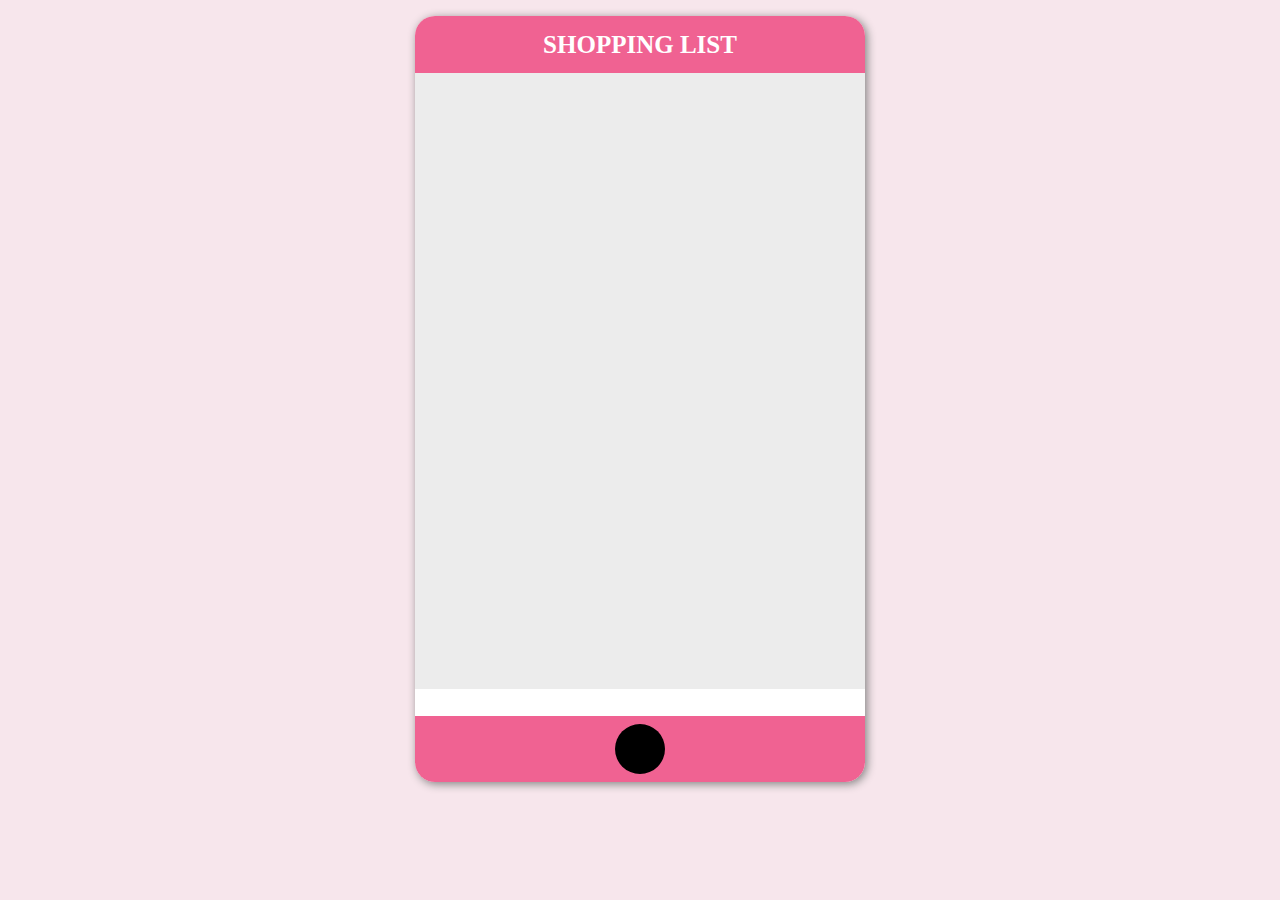
<file: shoppingList/index.html>
<!DOCTYPE html>
<html lang="ko">
<head>
    <meta charset="UTF-8">
    <meta name="viewport" content="width=device-width, initial-scale=1.0">
    <link rel="stylesheet" href="https://use.fontawesome.com/releases/v5.15.1/css/all.css" integrity="sha384-vp86vTRFVJgpjF9jiIGPEEqYqlDwgyBgEF109VFjmqGmIY/Y4HV4d3Gp2irVfcrp" crossorigin="anonymous">
    <link rel="stylesheet" href="style.css">    
    <title>Shoppiing List</title>
</head>
<body>
    <div id="wrap">

        <header>
            <h1>SHOPPING LIST</h1>
        </header>

        <ul class="list__items">    
        <!--<li class="list-item">
            <div class="item__row">
                <span class="item-name">우유</span>
                <button class="remove-btn">
                    <i class="fas fa-trash-alt"></i>
                </button>          
            </div>     
                <div class="item__divider"></div>
            </li> -->
        </ul>

        <div class="input__wrap">
            <input type="text" class="input">
        </div>

        <footer class="bottom">
            <button class="addItem__btn">
                <i class="fas fa-plus"></i>
            </button>
        </footer>
        
    </div>
    <script src="script.js"></script>

</body>
</html>
</file>
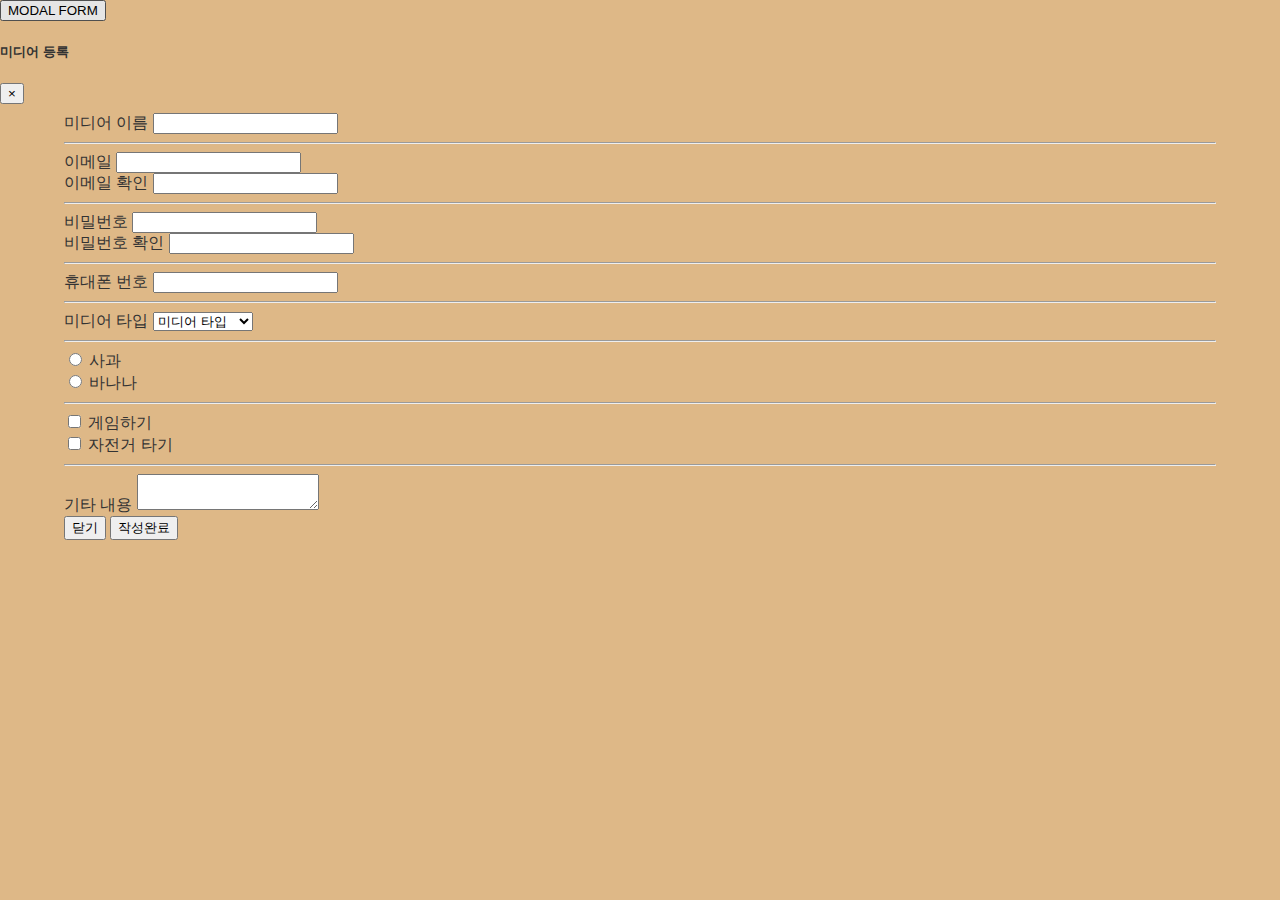
<file: css/formModal/index.html>
<!DOCTYPE html>
<html lang="en">
<head>
    <meta charset="UTF-8">
    <meta name="viewport" content="width=device-width, initial-scale=1.0">
    <title>Document</title>
    <link rel="stylesheet" href="https://cdn.jsdelivr.net/npm/bootstrap@4.5.3/dist/css/bootstrap.min.css" integrity="sha384-TX8t27EcRE3e/ihU7zmQxVncDAy5uIKz4rEkgIXeMed4M0jlfIDPvg6uqKI2xXr2" crossorigin="anonymous">
    <script src="https://code.jquery.com/jquery-3.5.1.slim.min.js" integrity="sha384-DfXdz2htPH0lsSSs5nCTpuj/zy4C+OGpamoFVy38MVBnE+IbbVYUew+OrCXaRkfj" crossorigin="anonymous"></script>
    <script src="https://cdn.jsdelivr.net/npm/bootstrap@4.5.3/dist/js/bootstrap.bundle.min.js" integrity="sha384-ho+j7jyWK8fNQe+A12Hb8AhRq26LrZ/JpcUGGOn+Y7RsweNrtN/tE3MoK7ZeZDyx" crossorigin="anonymous"></script>
    <script>
$(document).ready(function() {
	var globOpts = {
		bootstrap: true,
		mail: {
			format: true,
			confirm: true
		},
		password: {
			format: true,
			formatRegEx: /\b([A-Z0-9])([a-z0-9]+)?\b/gm,
			confirm: true
		},
		telephone: {
			numbersOnly: false
		},
		showErrors: true
	}

	var fv = new formValidator(globOpts)
	var validation = fv.validate('#form', '#submit', {
		success: function() {
			alert('validation success!')
		},
		fail: function() {
			alert('validation fail!')
		}
	});

});



/* 
    Form Validator 2.1.1 by Gix075
    ===================================================================
    This is an useful class that you can use to validate any forms.
*/

function formValidator(globOpts) {
    
    var defaults = {
        bootstrap: true,
        mail: {
            format: true,
            confirm: true
        },
        password: {
            format: true,
            formatRegEx: /\b([A-Z0-9])([a-z0-9]+)?\b/gm,
            confirm: true
        },
    	telephone: {
    		numbersOnly: false
    	},
            showErrors: true
    },
    opts = $.extend( true, defaults, globOpts ),
    validator = this;

    this.opts = opts,
	this.formValidation = true,
	this.validInput = false,
	this.validTextarea = false,
	this.validPassword = false,
	this.validEmail = false,
	this.validSelect = false,
	this.validRadio = false,
	this.validCheckbox = false,
	this.validPhone = false,
	
	// validation method
	this.validate = function(element, button, callbacks) {
	    $(button).on('click', function(e) {
	
	        e.preventDefault();
	
	        var form = $('form' + element),
	            input = form.find('input.validate').not('input[type="radio"]').not('input[type="checkbox"]'),
	            password = form.find('input[type="password"].validate'),
	            phone = form.find('input[type="tel"].validate'),
	            textarea = form.find('textarea.validate'),
	            select = form.find('select.validate'),
	            email = form.find('input[type="email"].validate'),
	            radio = form.find('.radio-group.validate'),
	            checkbox = form.find('.checkbox-group.validate'),
	            loopError = 0;
	            
	            
	
	        // text, tel and all commons inputs
	        // ****************************************************
	        $(input).each(function() {
	            if ($(this).val() == "") {
	                if (opts.showErrors === true) validator.showError(this, 'input', 'empty');
	                loopError = loopError + 1;
	            } else {
	                if (opts.showErrors === true) validator.hideError(this, 'input');
	            }
	        });
	        validator.validInput = (loopError > 0) ? false : true;
	        loopError = 0;
	        // end input
	
	        // telephone input
	        // ****************************************************
	        if (opts.telephone.numbersOnly === true) {
	            $(phone).each(function() {
	                var telValue = $(this).val();
	                if (telValue != "") {
	                    var reg = /^\d+$/;
	                    if (reg.test(telValue) === false) {
	                        if (opts.showErrors === true) validator.showError(this, 'input', 'wrong');
	                        loopError = loopError + 1;
	                    } else {
	                        if (opts.showErrors === true) validator.hideError(this, 'input');
	                    }
	                }
	            });
	        }
	        validator.validPhone = (loopError > 0) ? false : true;
	        loopError = 0; 
	        // end telephone
	
	        // textarea
	        // ****************************************************
	        $(textarea).each(function() {
	            if ($(this).val() == "") {
	                if (opts.showErrors === true) validator.showError(this, 'textarea', 'empty');
	                loopError = loopError + 1;
	            } else {
	                if (opts.showErrors === true) validator.hideError(this, 'textarea');
	            }
	        });
	        validator.validTextarea = (loopError > 0) ? false : true;
	        loopError = 0;
	        // end textarea
	
	        // select
	        // ****************************************************
	        $(select).each(function() {
	            if (!$("option:selected", this).not('.not-option').length) {
	                if (opts.showErrors === true) validator.showError(this, 'select', 'empty');
	                loopError = loopError + 1;
	            } else {
	                if (opts.showErrors === true) validator.hideError(this, 'select');
	            }
	        });
	        validator.validSelect = (loopError > 0) ? false : true;
	        loopError = 0;
	        // end select
	
	        // email
	        // ****************************************************
	        $(email).not('.email-confirm').each(function() {
	            if ($(this).val() != "" && opts.mail.format === true) {
	                var re = /^(([^<>()[\]\\.,;:\s@\"]+(\.[^<>()[\]\\.,;:\s@\"]+)*)|(\".+\"))@((\[[0-9]{1,3}\.[0-9]{1,3}\.[0-9]{1,3}\.[0-9]{1,3}\])|(([a-zA-Z\-0-9]+\.)+[a-zA-Z]{2,}))$/;
	                if (re.test($(this).val()) === false) {
	                    if (opts.showErrors === true) validator.showError(this, 'email', 'wrong');
	                    loopError = loopError + 1;
	                } else {
	                    if (opts.showErrors === true) validator.hideError(this, 'email');
	                }
	            }
	
	            if ($(this).val() != "" && opts.mail.confirm === true && loopError == 0) {
	                console.log($(this).attr('id'));
	                var confirmElement = $('.email-confirm[data-confirm="#' + $(this).attr('id') + '"]');
	                if ($(this).val() != $(confirmElement).val()) {
	                    if (opts.showErrors === true) validator.showError(confirmElement, 'email', 'wrong');
	                    loopError = loopError + 1;
	                } else {
	                    if (opts.showErrors === true) validator.hideError(confirmElement, 'email');
	                }
	            }
	
	        });
	        validator.validEmail = (loopError > 0) ? false : true;
	        loopError = 0;
	        // end email
	
	        // password 
	        // ****************************************************
	        //password format
	        if (opts.password.format === true) {
	            $(password).not('.pswd-confirm').each(function() {
	                if ($(this).val() != "") {
	                    var string = $(this).val(),
	                        regex = opts.password.formatRegEx;
	                    if (string.match(regex)) {
	                        if (opts.showErrors === true) validator.hideError(this, 'password');
	                    } else {
	                        if (opts.showErrors === true) validator.showError(this, 'password', 'wrong');
	                        loopError = loopError + 1;
	                    }
	                }
	            });
	        }
	
	        // password confirm 
	        if (opts.password.confirm === true) {
	            $('.pswd-confirm').each(function() {
	                if ($(this).val() != "") {
	                    var confirmPswdElement = $(this).data('confirm');
	                    if ($(this).val() != $(confirmPswdElement).val()) {
	                        if (opts.showErrors === true) validator.showError(this, 'password', 'wrong');
	                        loopError = loopError + 1;
	                    } else {
	                        if (opts.showErrors === true) validator.hideError(this, 'password');
	                    }
	                }
	            });
	        }
	        validator.validPassword = (loopError > 0) ? false : true;
	        loopError = 0;
	        // end password
	
	        // radio
	        // ****************************************************
	        $(radio).each(function() {
	            var checkedbox = false;
	            $(this).find('input[type="radio"]').each(function() {
	                if ($(this).is(':checked')) checkedbox = true;
	            })
	
	            if (checkedbox === false) {
	                if (opts.showErrors === true) validator.showError(this, 'radio', 'empty');
	                loopError = loopError + 1;
	            } else {
	                if (opts.showErrors === true) validator.hideError(this, 'radio');
	            }
	
	        });
	        validator.validRadio = (loopError > 0) ? false : true;
	        loopError = 0;
	        // end radio
	
	        // checkbox
	        // ****************************************************
	        $(checkbox).each(function() {
	            var checkedbox = false;
	            $(this).find('input[type="checkbox"]').each(function() {
	                if ($(this).is(':checked')) checkedbox = true;
	            })
	
	            if (checkedbox === false) {
	                if (opts.showErrors === true) validator.showError(this, 'checkbox', 'empty');
	                loopError = loopError + 1;
	            } else {
	                if (opts.showErrors === true) validator.hideError(this, 'checkbox');
	            }
	
	        });
	        validator.validCheckbox = (loopError > 0) ? false : true;
	        loopError = 0;
	        // end checkbox
	
	        // Callback Functions
	        // ****************************************************
	        if (validator.validInput === true && validator.validPassword === true && validator.validPhone === true && validator.validTextarea === true && validator.validEmail === true && validator.validSelect === true && validator.validRadio === true && validator.validCheckbox === true) {
	            callbacks.success();
	        } else {
	            callbacks.fail();
	        }
	
	
	    }); //end click
	
	
	}, // end validate()
	
	this.showError = function(inputElement, inputType, errorType) {
	    if (inputType == 'radio' || inputType == 'checkbox') {
	        // checkbox and radio error message
	        (opts.bootstrap === true) ? $(inputElement).closest('.' + inputType + '-group').addClass('has-error'): $(inputElement).addClass('error');
	        $(inputElement).closest('.' + inputType + '-group').find('.form-input-error-msg').addClass('show-error');
	    } else {
	        // common inputs error message
	        (opts.bootstrap === true) ? $(inputElement).closest('.form-group').addClass('has-error'): $(inputElement).addClass('error');
	        $(inputElement).prev('.form-input-error-msg').addClass('show-error');
	        switch (errorType) {
	            case 'empty':
	                $(inputElement).prev('.form-input-error-msg').find('.error-wrong').removeClass('show-error');
	                $(inputElement).prev('.form-input-error-msg').find('.error-empty').addClass('show-error');
	                break;
	            case 'wrong':
	                $(inputElement).prev('.form-input-error-msg').find('.error-empty').removeClass('show-error');
	                $(inputElement).prev('.form-input-error-msg').find('.error-wrong').addClass('show-error');
	                break;
	        } //end switch
	
	    }
	
	},
	this.hideError = function(inputElement, inputType) {
	    if (inputType == 'radio' || inputType == 'checkbox') {
	        (opts.bootstrap === true) ? $(inputElement).closest('.' + inputType + '-group').removeClass('has-error'): $(inputElement).removeClass('error');
	        $(inputElement).closest('.' + inputType + '-group').find('.form-input-error-msg').removeClass('show-error');
	    } else {
	        (opts.bootstrap === true) ? $(inputElement).closest('.form-group').removeClass('has-error'): $(inputElement).removeClass('error');
	        $(inputElement).prev('.form-input-error-msg').removeClass('show-error');
	        $(inputElement).prev('.form-input-error-msg').find('.error-empty,.error-wrong').removeClass('show-error');
	    }
	
	},
	this.clearError = function(formElement) {
	    $(formElement).find('*').removeClass('error');
	    $(formElement).find('*').removeClass('has-error');
	    $(formElement).find('*').removeClass('show-error');
	}

}

    </script>
    <style>
        body{
            background-color: burlywood;
            padding: 0;
            margin:0;
            height: 100vh;
            font-family: sans-serif;
            color: #333;
        }
        
        form {
        width: 80%;
        margin: 40px auto;
        }
            
    /* ======================== */
    /* FORM VALIDATOR CSS STYLE */
    /* ======================== */
    #form {
    width: 90%;
    margin: 9px auto;
    }
    #form .form-group{
        position:relative;
    }
    .form-input-error-msg {
        display: none;
        padding: 4px 0;
        margin-bottom: 5px;
        color: red;
        font-weight: bold;
        font-size: 0.8em;
        overflow: hidden;
    }
    .form-input-error-msg.show-error {
        display: block;
    }
    .alert.form-input-error-msg {
        position: absolute;
        top: 0px;
        right: 0;
        margin-bottom: .5rem;
        color: #a94442;
        font-weight: bold;
    }
    .form-input-error-msg span.error-empty, 
    .form-input-error-msg span.error-wrong {
        display: none;
    }
    .form-input-error-msg span.error-empty.show-error, 
    .form-input-error-msg span.error-wrong.show-error {
        display: inline-block;
    }

    .error {
        border-color: red;
    }
    </style>
    
</head>
<body>
    <div class=" d-flex justify-content-center align-items-center h-100">
        <button type="button" class="btn btn-primary" data-toggle="modal" data-target="#exampleModal">MODAL FORM</button>
    </div>
    <div class="modal" tabindex="-1" id="exampleModal">
        <div class="modal-dialog modal-dialog-centered modal-dialog-scrollable">
        <div class="modal-content">
            <div class="modal-header">
            <h5 class="modal-title">미디어 등록</h5>
            <button type="button" class="close" data-dismiss="modal" aria-label="Close">
                <span aria-hidden="true">&times;</span>
            </button>
            </div>
            <div class="modal-body">
                <!-- Form -->
                <form id="form">
                <!-- ==================================================================== -->
                    <div class="form-group">
                        <label class="control-label" for="input_1">미디어 이름</label>
                        <input type="text" id="input_1" class="form-control validate">
                        <div class="form-input-error-msg alert">
                            <span data-feather="alert-circle"></span> 미디어 이름을 입력하세요
                        </div>
                    </div>
                
                    <!-- Email -->
                    <!-- ==================================================================== -->
                    <hr>
                    <div class="form-group">
                        <label class="control-label" for="email">이메일</label>
                        <div class="form-input-error-msg alert">
                            <span data-feather="alert-circle"></span> <span class="error-empty">이메일을 입력하세요</span>
                            <span class="error-wrong">이메일이 올바르지 않습니다</span>
                        </div>
                        <input type="email" id="email" class="form-control validate email-format">
                    </div>
                
                    <div class="form-group">
                        <label class="control-label" for="emailConfirm">이메일 확인</label>
                        <div class="form-input-error-msg alert">
                            <span data-feather="alert-circle"></span> <span class="error-empty">이메일을 입력하세요</span>
                            <span class="error-wrong">위 이메일과 다릅니다</span>
                        </div>
                        <input type="email" id="emailConfirm" class="form-control validate email-confirm" data-confirm="#email">
                    </div>
                
                    <!-- Password -->
                    <!-- ==================================================================== -->
                    <hr>
                    <div class="form-group">
                        <label class="control-label" for="password">비밀번호</label>
                        <div class="form-input-error-msg alert">
                            <span data-feather="alert-circle"></span>비밀번호를 입력하세요
                        </div>
                        <input type="password" id="password" class="form-control validate pswd">
                    </div>
                
                    <div class="form-group">
                        <label class="control-label" for="passwordConfirm">비밀번호 확인</label>
                        <div class="form-input-error-msg alert">
                            <span data-feather="alert-circle"></span> 
                            <span class="error-empty">비밀번호를 입력하세요</span>
                            <span class="error-wrong">위 비밀번호와 다릅니다</span>
                        </div>
                        <input type="password" id="passwordConfirm" class="form-control validate pswd-confirm" data-confirm="#password">
                    </div>
                
                    <!-- Phone Inputs -->
                    <!-- ==================================================================== -->
                    <hr>
                    <div class="form-group">
                        <label class="control-label" for="phone">휴대폰 번호</label>
                        <div class="form-input-error-msg alert">
                            <span data-feather="alert-circle"></span>  
                            <span class="error-empty">휴대폰 번호를 입력하세요</span>
                            <span class="error-wrong" >휴대폰 번호가 올바르지 않습니다</span>
                        </div>
                        <input type="tel" id="phone" class="form-control validate">
                    </div>
                
                    <!-- Selects -->
                    <!-- ==================================================================== -->
                    <hr>
                    <div class="form-group">
                        <label class="control-label" for="select_1">미디어 타입</label>
                        <div class="form-input-error-msg alert">
                            <span data-feather="alert-circle"></span>미디어 타입을 선택하세요
                        </div>
                        <select id="select_1" class="validate form-control">
                            <option class="not-option">미디어 타입</option>
                            <option val="1">DIGITAL</option>
                            <option val="2">KEYWORDS</option>
                            <option val="3">BRAND</option>
                        </select>
                    </div>
                
                    <!-- Radios -->
                    <!-- ==================================================================== -->
                    <hr>
                    <div class="form-group radio-group validate">

                        <div class="form-input-error-msg alert">
                            <span data-feather="alert-circle"></span> 과일을 선택하세요
                        </div> 
                
                        <div class="radio">
                            <label class="control-label">
                                <input type="radio" value="1" name="radio_1">
                                <span class="pl-1">사과</span>
                            </label> 
                        </div>  
                
                        <div class="radio">
                            <label class="control-label">
                                <input type="radio" value="2" name="radio_1"> 
                                <span class="pl-1">바나나</span>
                            </label> 
                        </div> 
                
                    </div><!-- /.radio-group -->
                
                    <!-- Checkboxes -->
                    <!-- ==================================================================== -->
                    <hr>
                    <div class="form-group checkbox-group validate">
                
                        <div class="form-input-error-msg alert">
                            <span data-feather="alert-circle"></span> 취미를 선택하세요
                        </div> 
                
                        <div class="checkbox">
                            <label class="control-label">
                                <input type="checkbox" value="1" name="checkbox_1">
                                <span class="pl-1">게임하기</span>
                            </label> 
                        </div>  
                
                        <div class="checkbox">
                            <label class="control-label">
                                <input type="checkbox" value="2" name="checkbox_1">
                                <span class="pl-1">자전거 타기</span>
                            </label> 
                        </div> 
                
                    </div><!-- /.checkbox-group -->
                
                    <!-- Textarea -->
                    <!-- ==================================================================== -->
                    <hr>
                    <div class="form-group">
                        <label class="control-label" for="textarea_1">기타 내용</label>
                        <div class="form-input-error-msg alert"><span data-feather="alert-circle"></span> 내용을 입력하세요
                        </div> 
                        <textarea id="textarea_1" class="form-control validate"></textarea>
                    </div>            
                    <!-- Modal Footer -->
                    <!-- ==================================================================== -->
                    <div class="modal-footer">
                        <button type="button" class="btn btn-secondary btn-lg" data-dismiss="modal">닫기</button>
                        <button id="submit" class="btn btn-primary btn-lg">작성완료</button>
                    </div>
                </form>
            </div>        
        </div>
        </div>
    </div>
</body>
</html>
</file>
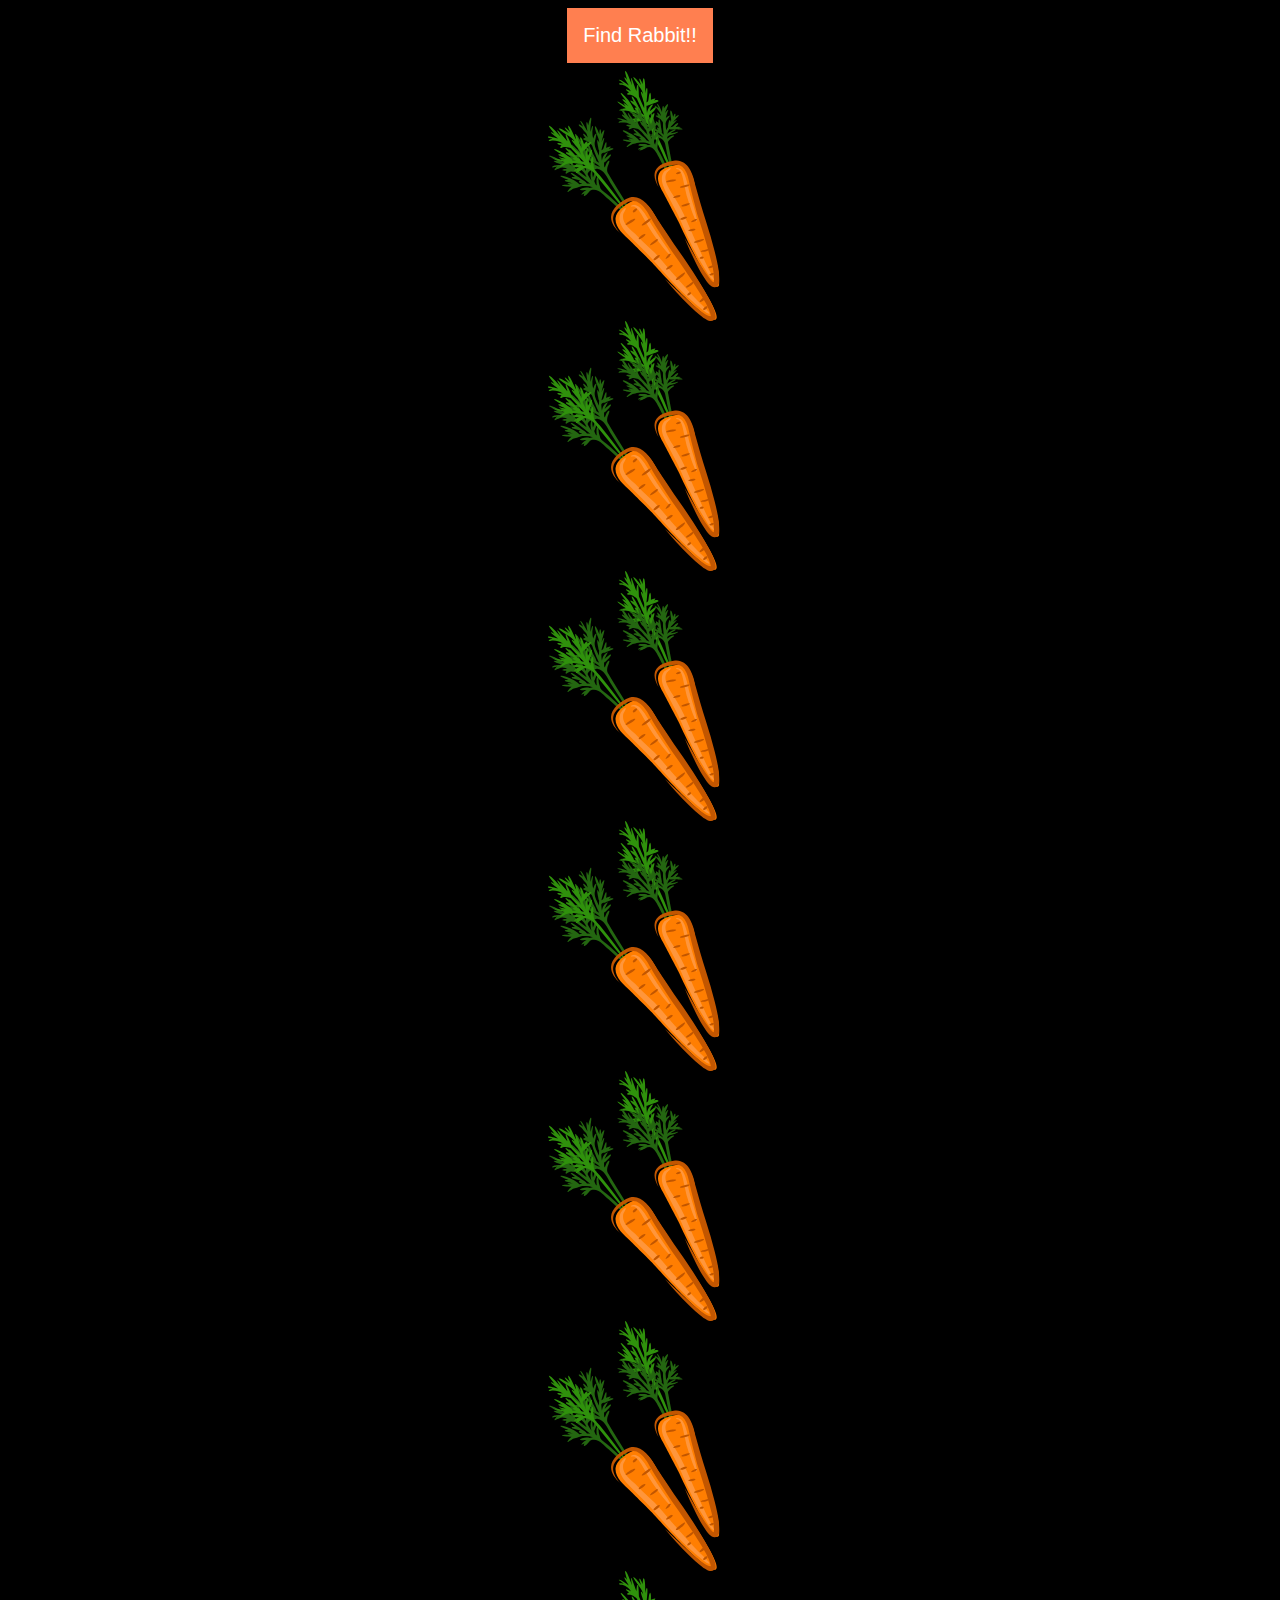
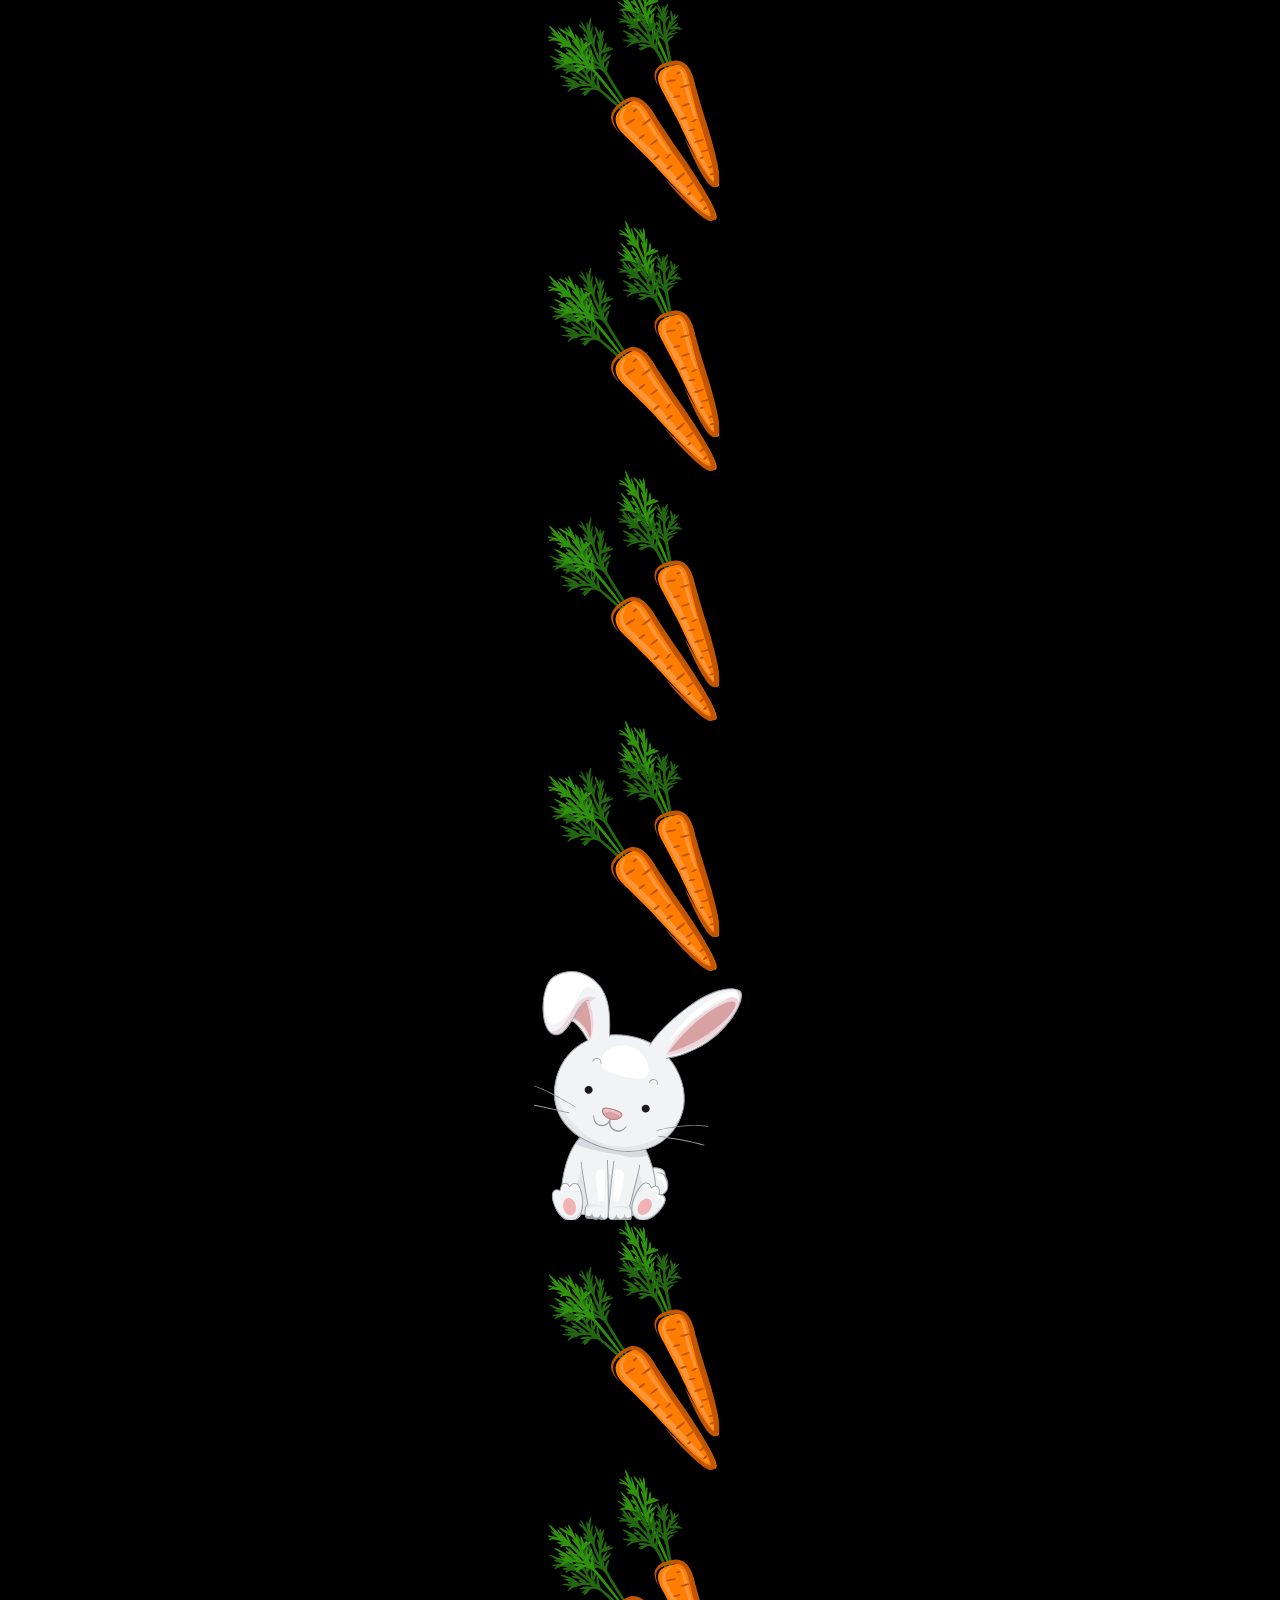
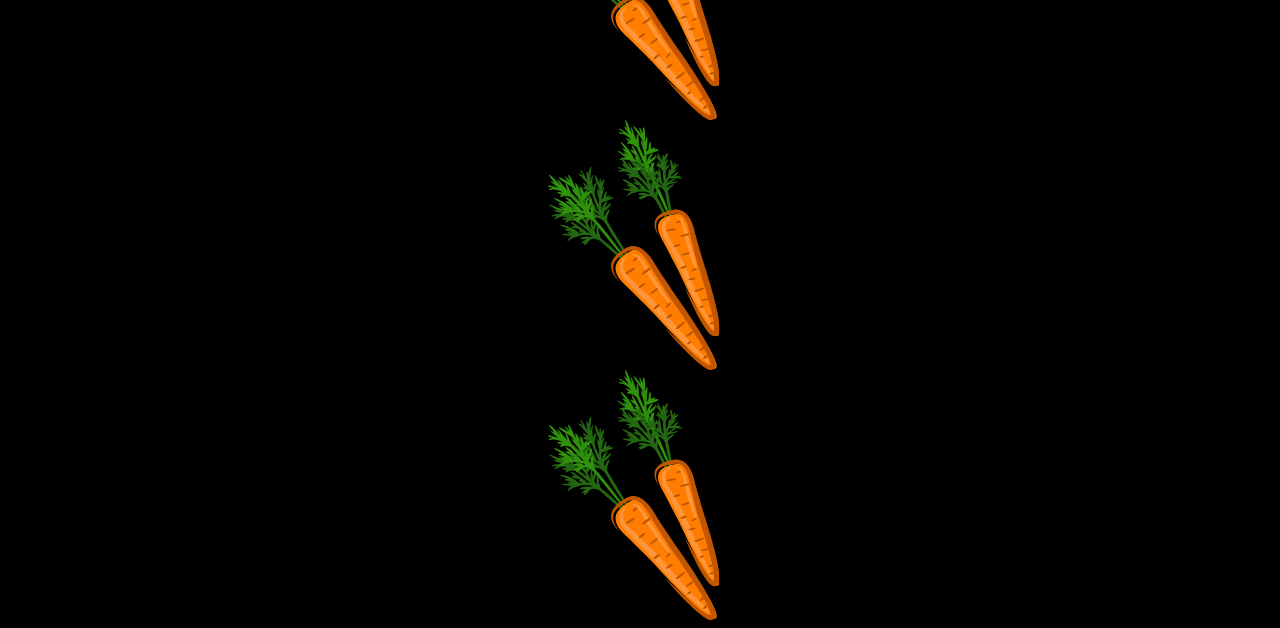
<file: chap1_browser/scroll_rabbit.html>
<!DOCTYPE html>
<html lang="en">
  <head>
    <meta charset="UTF-8" />
    <meta name="viewport" content="width=device-width, initial-scale=1.0" />
    <title>Scroll</title>
    <style>
      body{
        background-color: black;
      }
      #wrap{
        display: flex;
        flex-direction: column;
        align-items: center;
      }
      .find-rabbit{
        background-color: coral;
        border: 0;
        padding: 16px;
        color: white;
        font-size: 20px;
        margin-bottom: 8px;
      }
    </style>
  </head>
  <body>
    <div id="wrap">
      <button class="find-rabbit">Find Rabbit!!</button>
      <img src="img/carrot.png" alt="carrot">
      <img src="img/carrot.png" alt="carrot">
      <img src="img/carrot.png" alt="carrot">
      <img src="img/carrot.png" alt="carrot">
      <img src="img/carrot.png" alt="carrot">
      <img src="img/carrot.png" alt="carrot">
      <img src="img/carrot.png" alt="carrot">
      <img src="img/carrot.png" alt="carrot">
      <img src="img/carrot.png" alt="carrot">
      <img src="img/carrot.png" alt="carrot">
      <img id="rabbit" src="img/rabbit.png" alt="carrot">
      <img src="img/carrot.png" alt="carrot">
      <img src="img/carrot.png" alt="carrot">
      <img src="img/carrot.png" alt="carrot">
      <img src="img/carrot.png" alt="carrot">
    </div>
    <script>
      const rabbit = document.querySelector('#rabbit');
      const findRabbit = document.querySelector('.find-rabbit');
      
      findRabbit.addEventListener('click', ()=>{
        rabbit.scrollIntoView({behavior:'smooth', block:'center'})
        /* 
        const rabbitHere = rabbit.getBoundingClientRect();
        window.scrollTo({ top: rabbitHere.top -300 ,behavior:'smooth'}); */
      })
    </script>
  </body>
</html>
</file>
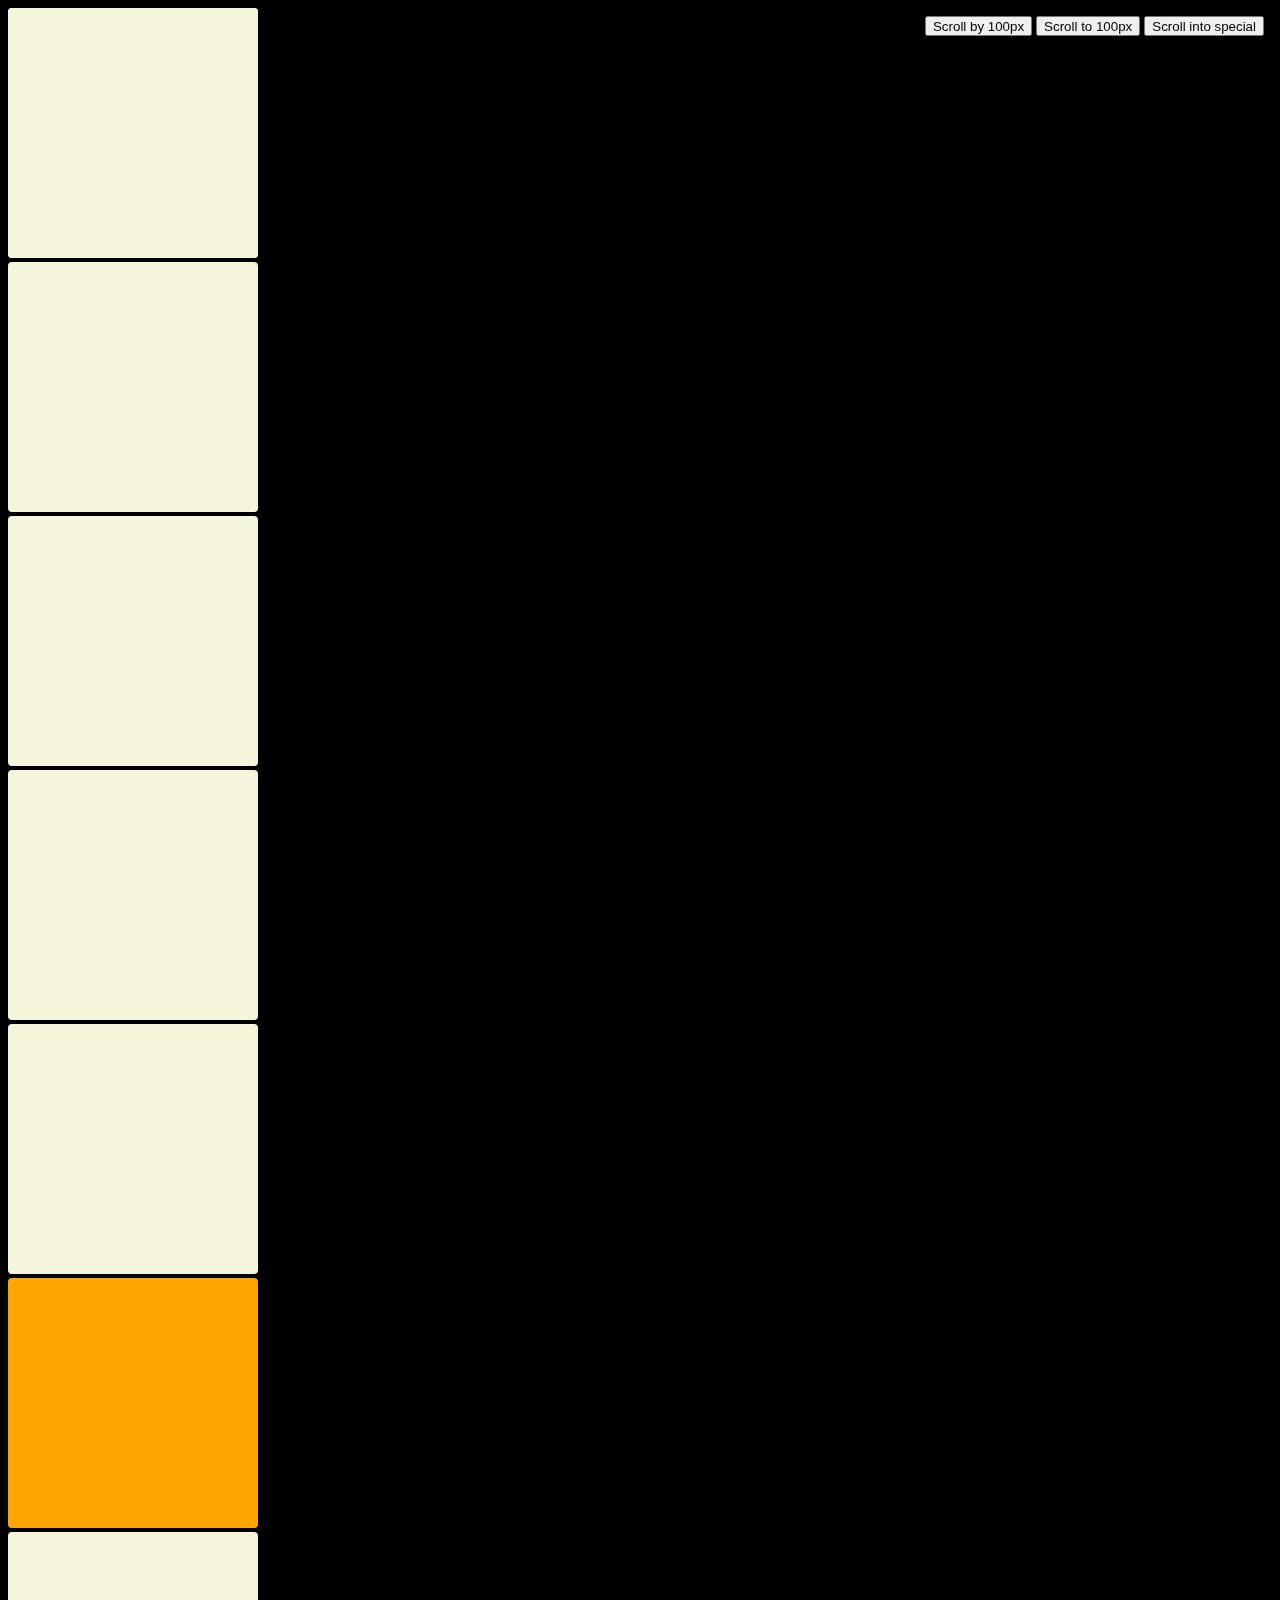
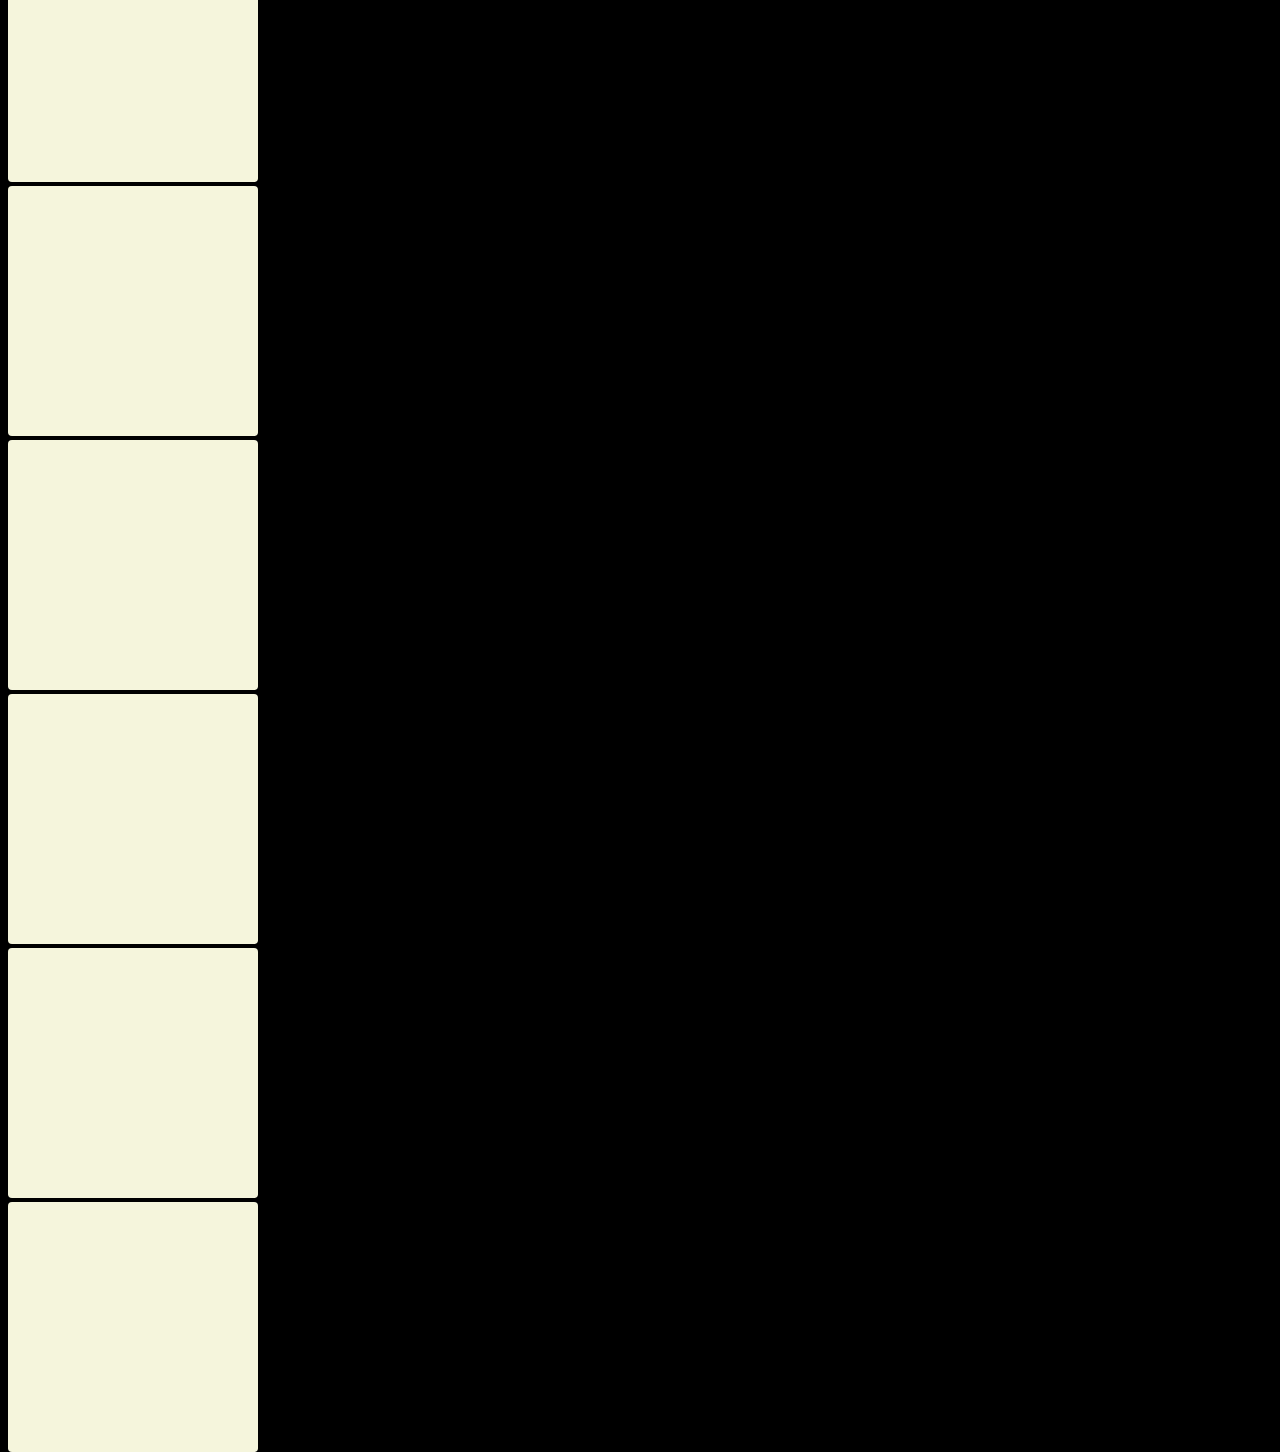
<file: chap1_browser/window_coordinates.html>
<!DOCTYPE html>
<html lang="ko">
<head>
    <meta charset="UTF-8">
    <meta name="viewport" content="width=device-width, initial-scale=1.0">
    <title>Coordinates</title>
    <style>
        body{
            background-color: black;
        }
        div{
            width: 250px;
            height: 250px;
            background-color: beige;
            margin-bottom: 4px;
            border-radius: 4px;
        }
        div.special{
            background-color: orange;
        }
        div.btns{
            width: 100%;
            background-color: transparent;
            justify-content:flex-end;
            height: 20px;
            position: fixed;
            top: 0;
            right: 0;
            display: flex;
            padding: 16px;
        }
        .btns button {
            margin-left: 4px;
        }
    </style>
</head>
<body>
    <div class="btns">
        <button class="scroll-by">Scroll by 100px</button>
        <button class="scroll-to">Scroll to 100px</button>
        <button class="scroll-into">Scroll into special</button>
    </div>
    <div>
        <div></div>
        <div></div>
        <div></div>
        <div></div>
        <div></div>
        <div class="special" id="special"></div>
        <div></div>
        <div></div>
        <div></div>
        <div></div>
        <div></div>
        <div></div>
    </div>
    <script>
        const scrollBy = document.querySelector('.scroll-by');
        const scrollTo = document.querySelector('.scroll-to');
        const scrollInto = document.querySelector('.scroll-into');

        scrollBy.addEventListener('click', ()=>{
            window.scrollBy({top:500, left:0, behavior: 'smooth'});
        });
        scrollTo.addEventListener('click', ()=>{
            window.scrollTo(0, 100);
        });
        scrollInto.addEventListener('click', ()=>{
            specialBox.scrollIntoView({behavior: 'smooth'});
        })




        const specialBox = document.querySelector('.special');

        specialBox.addEventListener('click',(e)=>{
            const clientRect = specialBox.getBoundingClientRect();
            console.log(clientRect);
            console.log(`            
            clientX : ${e.clientX} = 브라우저에서의 클릭한 지점의 좌표
            clientY : ${e.clientY}
            pageX : ${e.pageX} = body에서의 클릭한 지점의 좌표
            pageY : ${e.pageY}
            `)
        })

    </script>
</body>
</html>
</file>
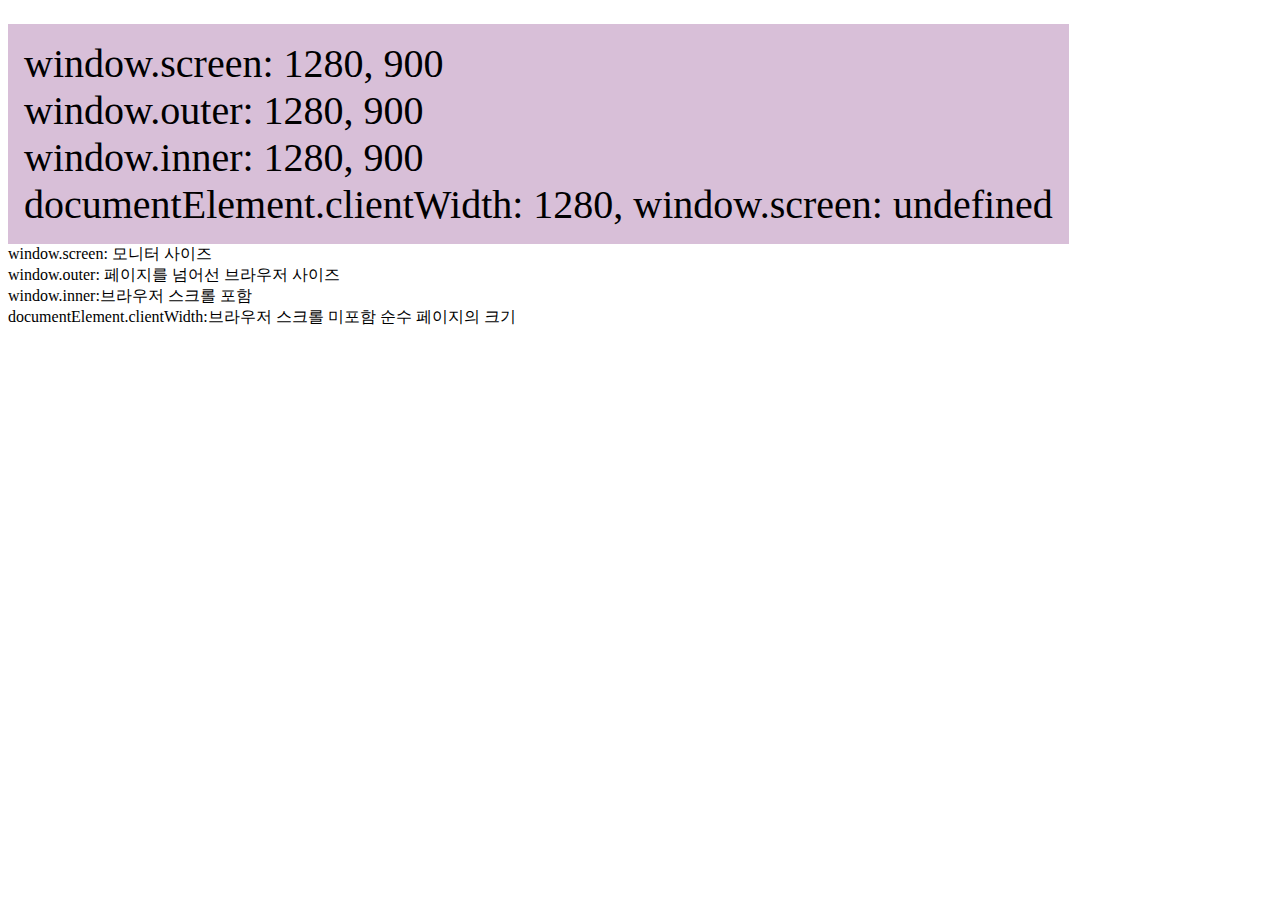
<file: chap1_browser/window_size.html>
<!DOCTYPE html>
<html lang="ko">
<head>
    <meta charset="UTF-8">
    <meta name="viewport" content="width=device-width, initial-scale=1.0">
    <title>window Size</title>
    <style> 
    .tag{
        background-color: thistle;
        display: inline-block;
        padding: 16px;
        margin-top: 16px;
        font-size: 40px;
    }
    </style>
</head>
<body>
    <div>
       <div class="tag">Window Size</div>
       <div class="window_screen">window.screen: 모니터 사이즈 </div>
       <div class="window_outer">window.outer: 페이지를 넘어선 브라우저 사이즈</div>
       <div class="window_inner">window.inner:브라우저 스크롤 포함 </div>
       <div class="documentElement_clientWidth">documentElement.clientWidth:브라우저 스크롤 미포함 순수 페이지의 크기</div>
    </div>
    <script>
        const tag = document.querySelector('.tag');
        function updateTag(){
            tag.innerHTML = `
                window.screen: ${window.screen.width}, ${window.screen.height} <br/>
                window.outer: ${window.outerWidth}, ${window.outerHeight} <br/>
                window.inner: ${window.innerWidth}, ${window.innerHeight} <br/>
                documentElement.clientWidth: ${document.documentElement.clientWidth}, window.screen: ${document.documentElement.clientWidth.height}
            `;
        };
        updateTag();
        window.addEventListener('resize', ()=>{
            updateTag();
        })
    </script>
</body>
</html>
</file>
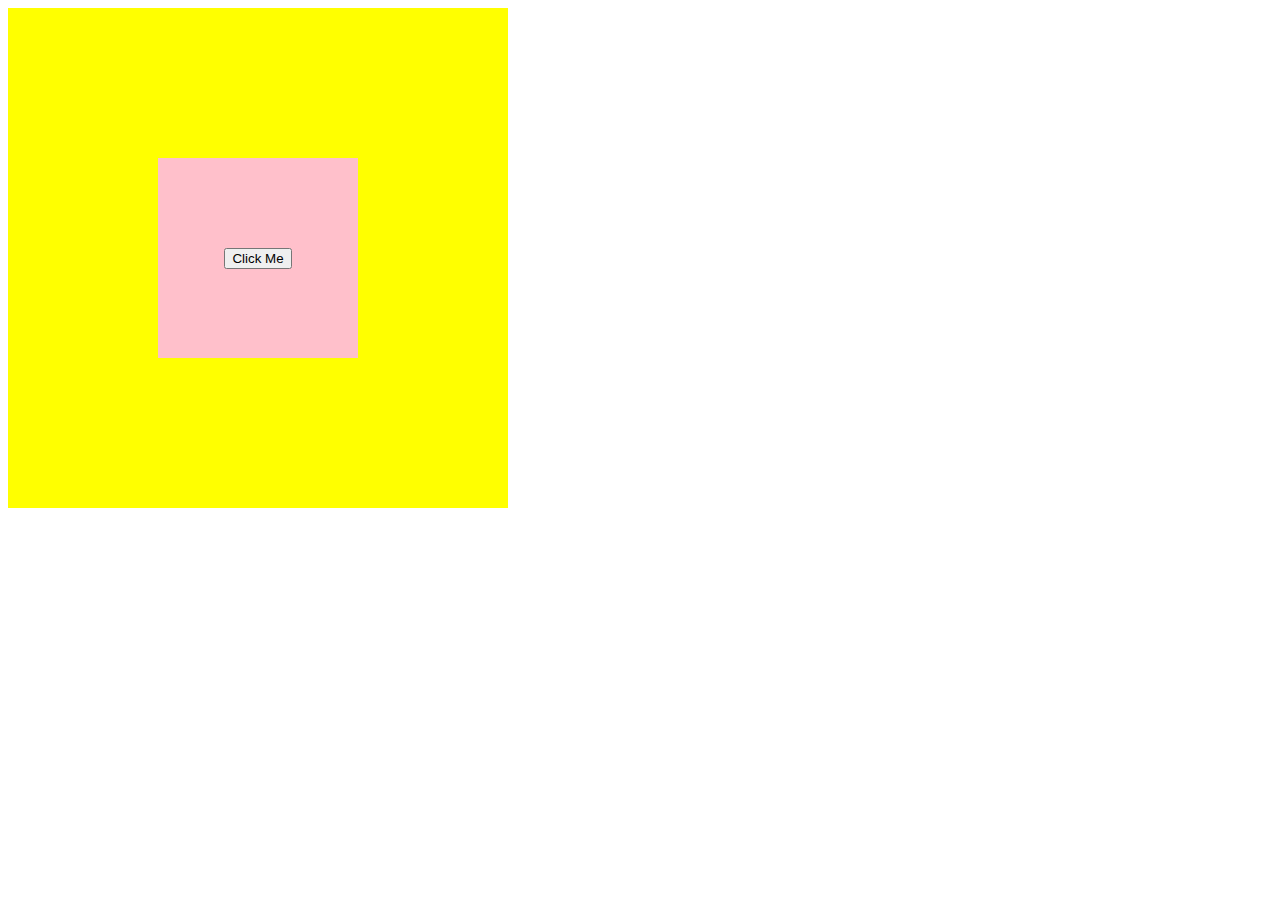
<file: chap3_Event/event-capture.html>
<!DOCTYPE html>
<html lang="ko">
<head>
    <meta charset="UTF-8">
    <meta name="viewport" content="width=device-width, initial-scale=1.0">
    <title>Document</title>
    <style>
        .outer{
            background-color: yellow; 
            width: 500px; height: 500px; 
            display: flex;
            justify-content: center;
            align-items: center;                    
        }
        .middle{
            background-color: pink; width: 200px; height: 200px; 
            display: flex;
            justify-content: center;
            align-items: center;  
        }
        button{}

    </style>
</head>
<body>
    <div class="outer">
        <div class="middle">
            <button>Click Me</button>
        </div>
    </div>

    <script>
        const outer = document.querySelector('.outer');
        const middle = document.querySelector('.middle');
        const button = document.querySelector('button');

        outer.addEventListener('click', event => {
            console.log(`outer: ${event.currentTarget}, ${event.target}`);
        })
        middle.addEventListener('click', function(){
            console.log(`middle: ${event.currentTarget}, ${event.target}`);
        })
        button.addEventListener('click', () => {
            console.log(`button: ${event.currentTarget}, ${event.target}`);
        })
        button.addEventListener('click', () => {
            console.log(`button2: ${event.currentTarget}, ${event.target}`);
        })

    </script>
</body>
</html>
</file>
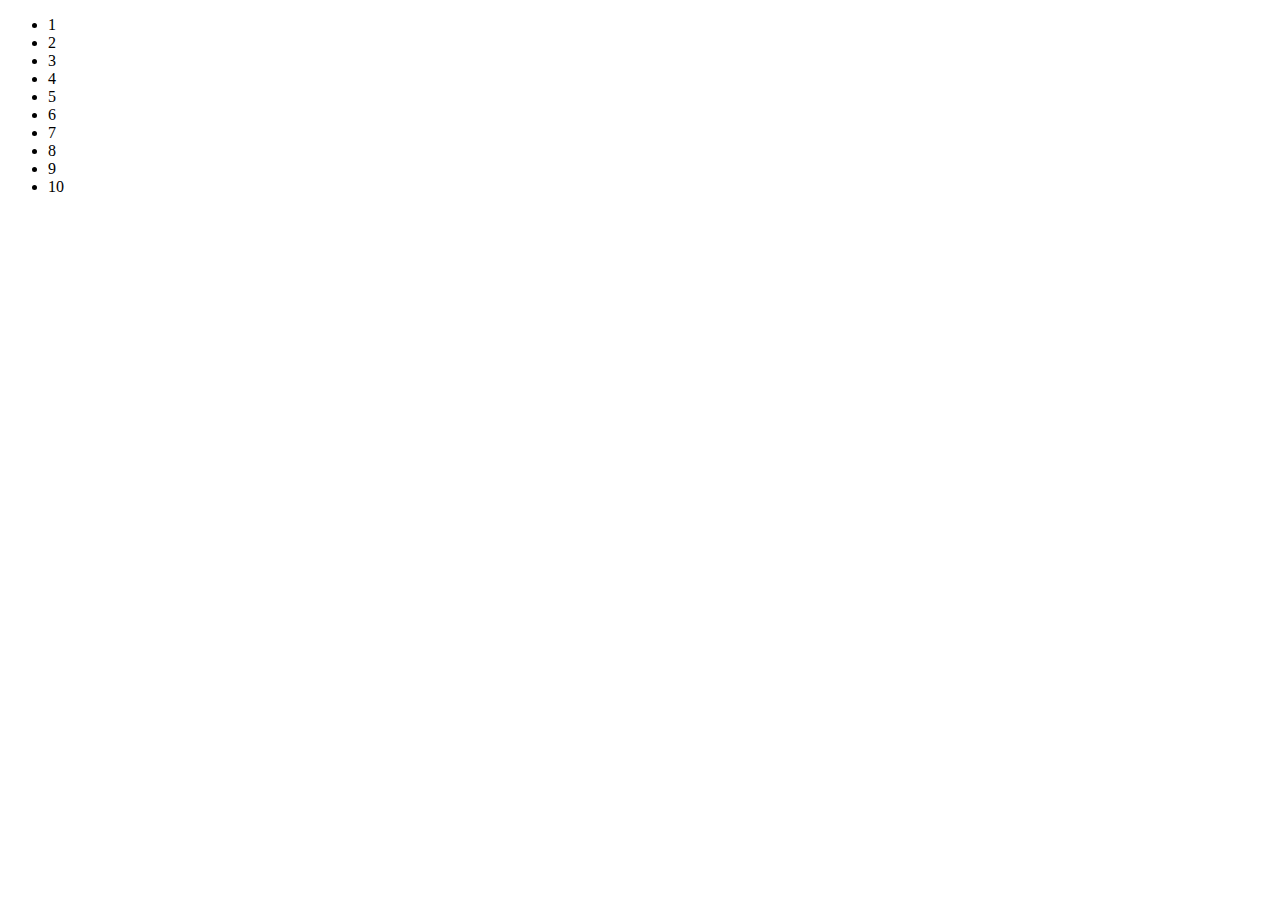
<file: chap3_Event/event-delegation.html>
<!DOCTYPE html>
<html lang="ko">
<head>
    <meta charset="UTF-8">
    <meta name="viewport" content="width=device-width, initial-scale=1.0">
    <title>Document</title>
    <style>
        .selected {
            background-color: yellow;
        }
    </style>
</head>
<body>
    <ul>
        <li>1</li>
        <li>2</li>
        <li>3</li>
        <li>4</li>
        <li>5</li>
        <li>6</li>
        <li>7</li>
        <li>8</li>
        <li>9</li>
        <li>10</li>
    </ul>
    <script>
        const ul = document.querySelector('ul');
        ul.addEventListener('click', e =>{
            console.log(e.target.tagName)
            if(e.target.tagName == 'LI'){
                e.target.classList.toggle('selected');
            }
        })
    </script>
</body>
</html>
</file>
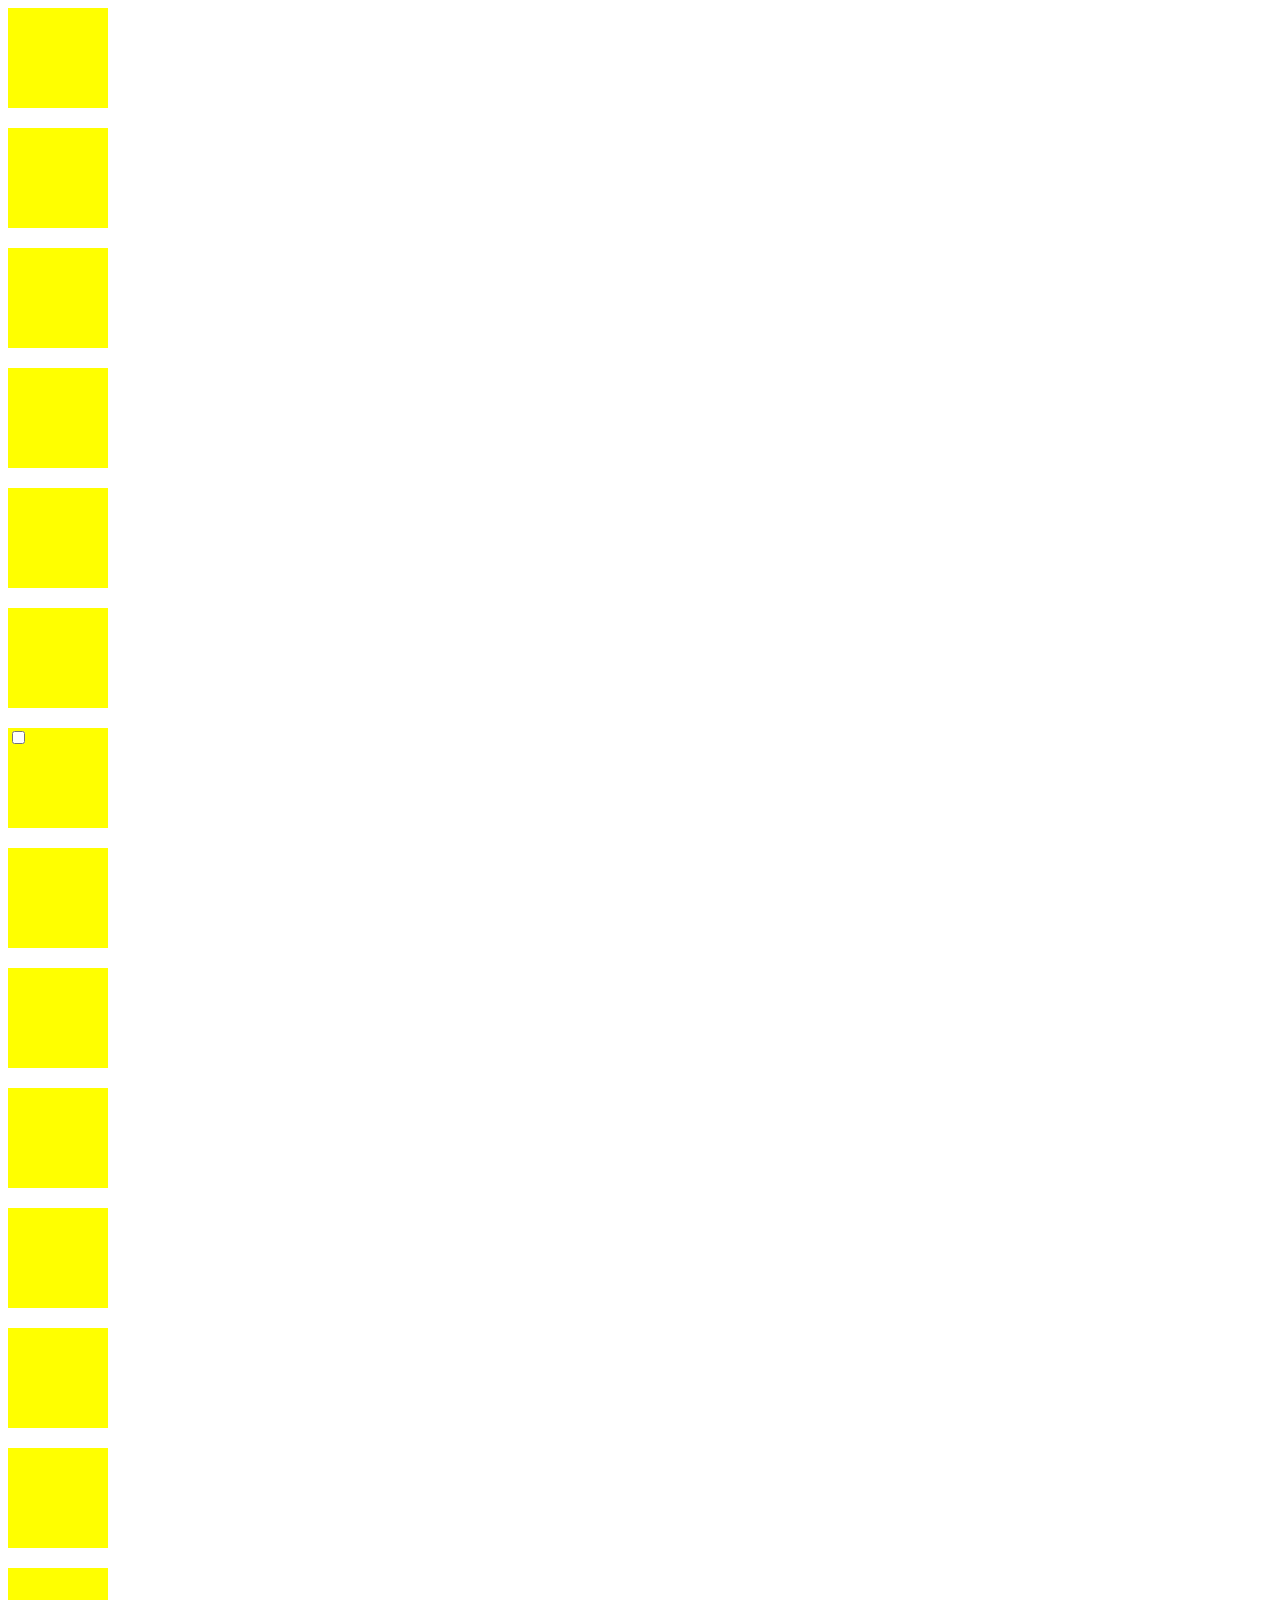
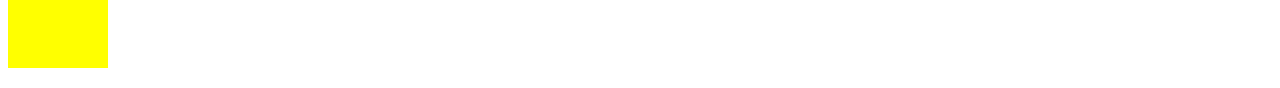
<file: chap3_Event/event-prevent.html>
<!DOCTYPE html>
<html lang="ko">
<head>
    <meta charset="UTF-8">
    <meta name="viewport" content="width=device-width, initial-scale=1.0">
    <title>Document</title>
    <style>
        div{
            width: 100px; height: 100px; 
            background-color: yellow;
            margin-bottom: 20px;
        }
    </style>
</head>
<body>
    <div></div>
    <div></div>
    <div></div>
    <div></div>
    <div></div>
    <div></div>
    <div>
        <input type="checkbox" name="test" id="test">
    </div>
    <div></div>
    <div></div>
    <div></div>
    <div></div>
    <div></div>
    <div></div>
    <div></div>
    <script>
        document.addEventListener('wheel', event =>{
            console.log('scrolling');
            //event.preventDefault();
        },{passive: false});

        const checkbox = document.querySelector('input');
        checkbox.addEventListener('click', event=>{
            //long
            event.preventDefault();
            console.log('checked');
        })

    </script>
</body>
</html>
</file>
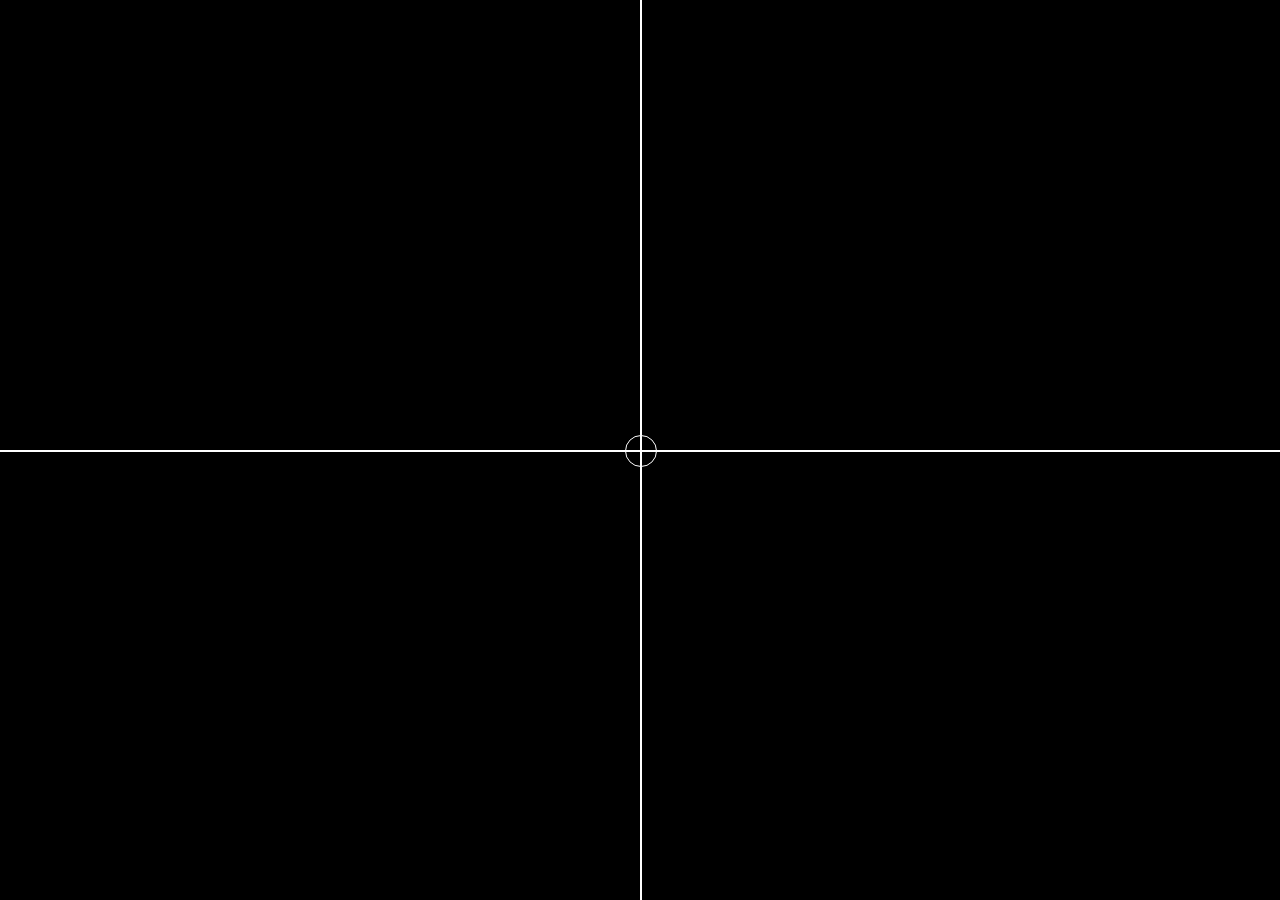
<file: browser/chap1/coordinate_007.html>
<!DOCTYPE html>
<html lang="ko">
<head>
    <meta charset="UTF-8">
    <meta name="viewport" content="width=device-width, initial-scale=1.0">
    <title>Document</title>
    <style>
        *{
            padding: 0;
            margin: 0;
        }
        body{
            background-color: black;
            height: 100vh;
            cursor: none;
        }
        .target{        
            color: white;
            position: absolute;
            top: 50%;
            left: 50%;
            padding-left: 20px;          
        }
        .targetIcon{
            width: 30px;
            height: 30px;
            border: 1px solid white;
            border-radius: 50%;
            position: absolute;
            margin-top: -15px;
            margin-left: -15px;
            top: 50%;
            left: 50%;
        }
        .line{
            background-color: white;
            position: absolute;
        }
        .horizontal{
            height: 2px;
            width: 100%;
            top: 50%;
        }
        .vertical{
            height: 100%;
            width: 2px;
            left: 50%;
        }
    </style>
</head>
<body>
    <div class="line horizontal"></div>
    <div class="line vertical"></div>
    <div class="targetIcon"></div>    
    <div class="target"></div>
<script>
    const target = document.querySelector('.target');
    const horizontal = document.querySelector('.horizontal');
    const vertical = document.querySelector('.vertical');
    const targetIcon = document.querySelector('.targetIcon');

    window.addEventListener('mousemove', (e)=>{
        const mouseX = e.clientX;
        let mouseY = e.clientY;
        target.innerHTML = `${mouseX}px, ${mouseY}px`;
        
        target.style.top = `${mouseY}px`;
        target.style.left = `${mouseX}px`;

        targetIcon.style.top = `${mouseY}px`;
        targetIcon.style.left = `${mouseX}px`;

        horizontal.style.top = `${mouseY}px`;
        vertical.style.left = `${mouseX}px`;
    })
</script>    
</body>
</html>
</file>
<file: shoppingList/style.css>
/* reset */
/* http://meyerweb.com/eric/tools/css/reset/ 
   v2.0 | 20110126
   License: none (public domain)
*/
html, body, div, span, applet, object, iframe,
h1, h2, h3, h4, h5, h6, p, blockquote, pre,
a, abbr, acronym, address, big, cite, code,
del, dfn, em, img, ins, kbd, q, s, samp,
small, strike, strong, sub, sup, tt, var,
b, u, i, center,
dl, dt, dd, ol, ul, li,
fieldset, form, label, legend,
table, caption, tbody, tfoot, thead, tr, th, td,
article, aside, canvas, details, embed,
figure, figcaption, footer, header, hgroup,
menu, nav, output, ruby, section, summary,
time, mark, audio, video {
  margin: 0;
  padding: 0;
  border: 0;
  font-size: 100%;
  font: inherit;
  vertical-align: baseline;
}

/* HTML5 display-role reset for older browsers */
article, aside, details, figcaption, figure,
footer, header, hgroup, menu, nav, section {
  display: block;
}

body {
  line-height: 1;
}

ol, ul {
  list-style: none;
}

blockquote, q {
  quotes: none;
}

blockquote:before, blockquote:after,
q:before, q:after {
  content: '';
  content: none;
}

table {
  border-collapse: collapse;
  border-spacing: 0;
}

button {
  background-color: transparent;
  border: 0;
  cursor: pointer;
  outline: none;
}

/* variables */
/* style */
body {
  background-color: #f7e6ec;
  display: -webkit-box;
  display: -ms-flexbox;
  display: flex;
  -webkit-box-pack: center;
      -ms-flex-pack: center;
          justify-content: center;
}

#wrap {
  margin: 16px;
  width: 450px;
  min-width: 450px;
  background-color: #fff;
  border-radius: 20px;
  display: -webkit-box;
  display: -ms-flexbox;
  display: flex;
  -webkit-box-orient: vertical;
  -webkit-box-direction: normal;
      -ms-flex-direction: column;
          flex-direction: column;
  -webkit-box-pack: justify;
      -ms-flex-pack: justify;
          justify-content: space-between;
  -webkit-box-shadow: 2px 2px 10px gray;
          box-shadow: 2px 2px 10px gray;
}

header {
  border-top-left-radius: 20px;
  border-top-right-radius: 20px;
  background-color: #f06292;
  padding: 16px;
  color: white;
  font-weight: 700;
  text-align: center;
}

header h1 {
  font-size: 1.563em;
}

.list__items {
  height: 600px;
  padding: 8px 16px;
  background-color: #ececec;
  overflow-y: scroll;
}

.list__items .list__item {
  font-size: 1.25em;
  display: -webkit-box;
  display: -ms-flexbox;
  display: flex;
  -webkit-box-orient: vertical;
  -webkit-box-direction: normal;
      -ms-flex-direction: column;
          flex-direction: column;
}

.list__items .list__item .item__row {
  margin-bottom: 8px;
  display: -webkit-box;
  display: -ms-flexbox;
  display: flex;
  -webkit-box-pack: justify;
      -ms-flex-pack: justify;
          justify-content: space-between;
}

.list__items .list__item .item__row .remove__btn {
  -webkit-transition: all 300ms;
  transition: all 300ms;
}

.list__items .list__item .item__row .remove__btn:hover {
  color: red;
  -webkit-transform: scale(1.1);
          transform: scale(1.1);
}

.list__items .list__item .item__row .remove__btn i {
  font-size: 1.25em;
}

.list__items .list__item .item__divider {
  width: 100%;
  background-color: #ccc;
  height: 1px;
  margin-bottom: 10px;
}

.input__wrap {
  display: -webkit-box;
  display: -ms-flexbox;
  display: flex;
  -webkit-box-pack: center;
      -ms-flex-pack: center;
          justify-content: center;
}

.input__wrap input {
  width: 95%;
  height: 25px;
  border: 0;
  outline: none;
  font-size: 20px;
}

.bottom {
  display: -webkit-box;
  display: -ms-flexbox;
  display: flex;
  -webkit-box-pack: center;
      -ms-flex-pack: center;
          justify-content: center;
  padding: 8px;
  border-bottom-left-radius: 20px;
  border-bottom-right-radius: 20px;
  background-color: #f06292;
}

.bottom .addItem__btn {
  background-color: #000;
  color: #fff;
  border-radius: 50%;
  width: 50px;
  height: 50px;
  font-size: 1.563em;
}

/**/
/*# sourceMappingURL=style.css.map */
</file>
